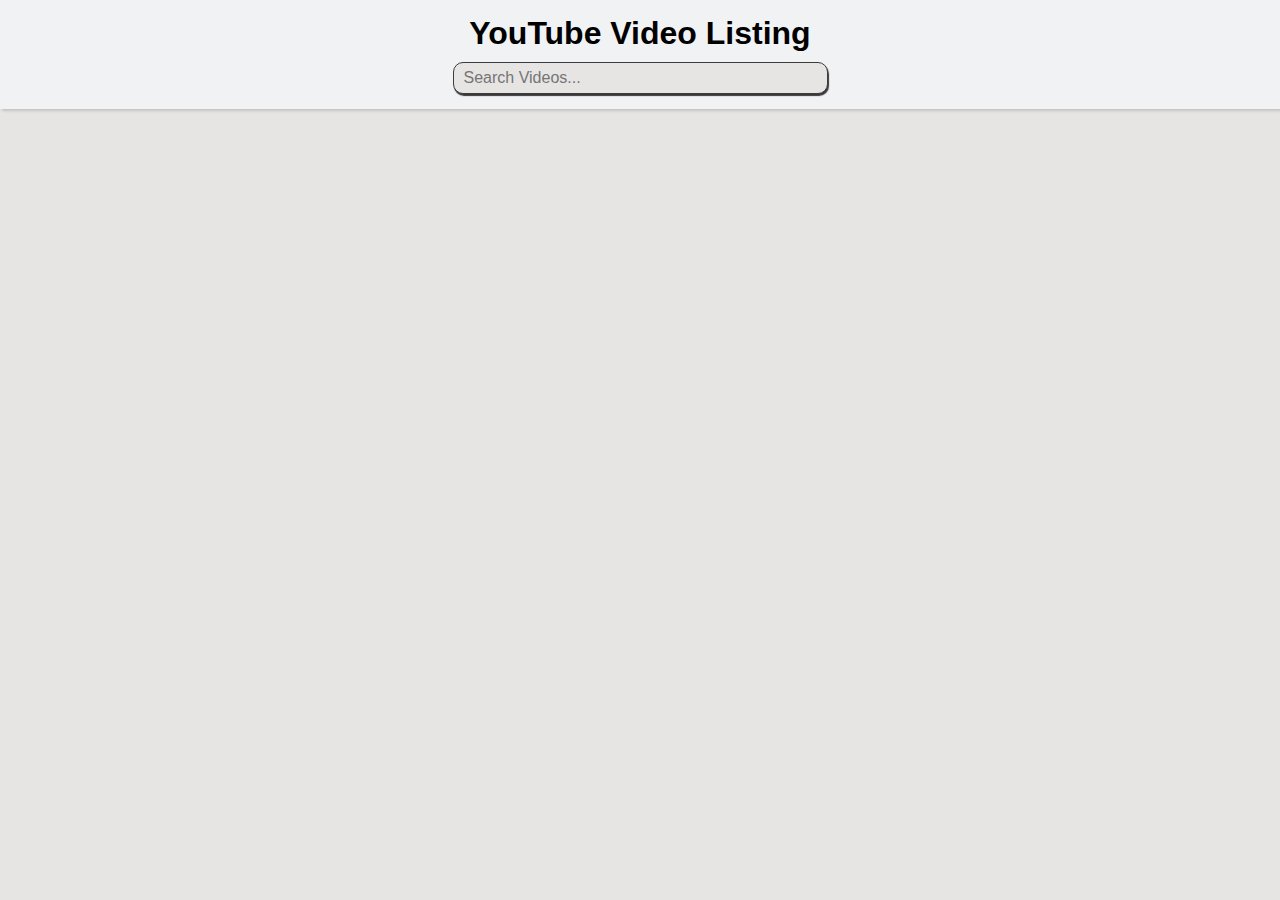
<file: 2-youtube-video-listing/index.html>
<!DOCTYPE html>
<html lang="en">
<head>
    <meta charset="UTF-8">
    <meta name="viewport" content="width=device-width, initial-scale=1.0">
    <title>YouTube Video Listing</title>
    <link rel="stylesheet" href="style.css">
</head>
<body>
    <!-- Header -->
    <div class="header">
        <h1>YouTube Video Listing</h1>
        <div>
            <input type="search" name="search" id="searchInput" placeholder="Search Videos...">
        </div>
    </div>

    <!-- Video Container -->
    <div class="video-cont"></div>
</body>
<script src="./app.js"></script>
</html>
</file>
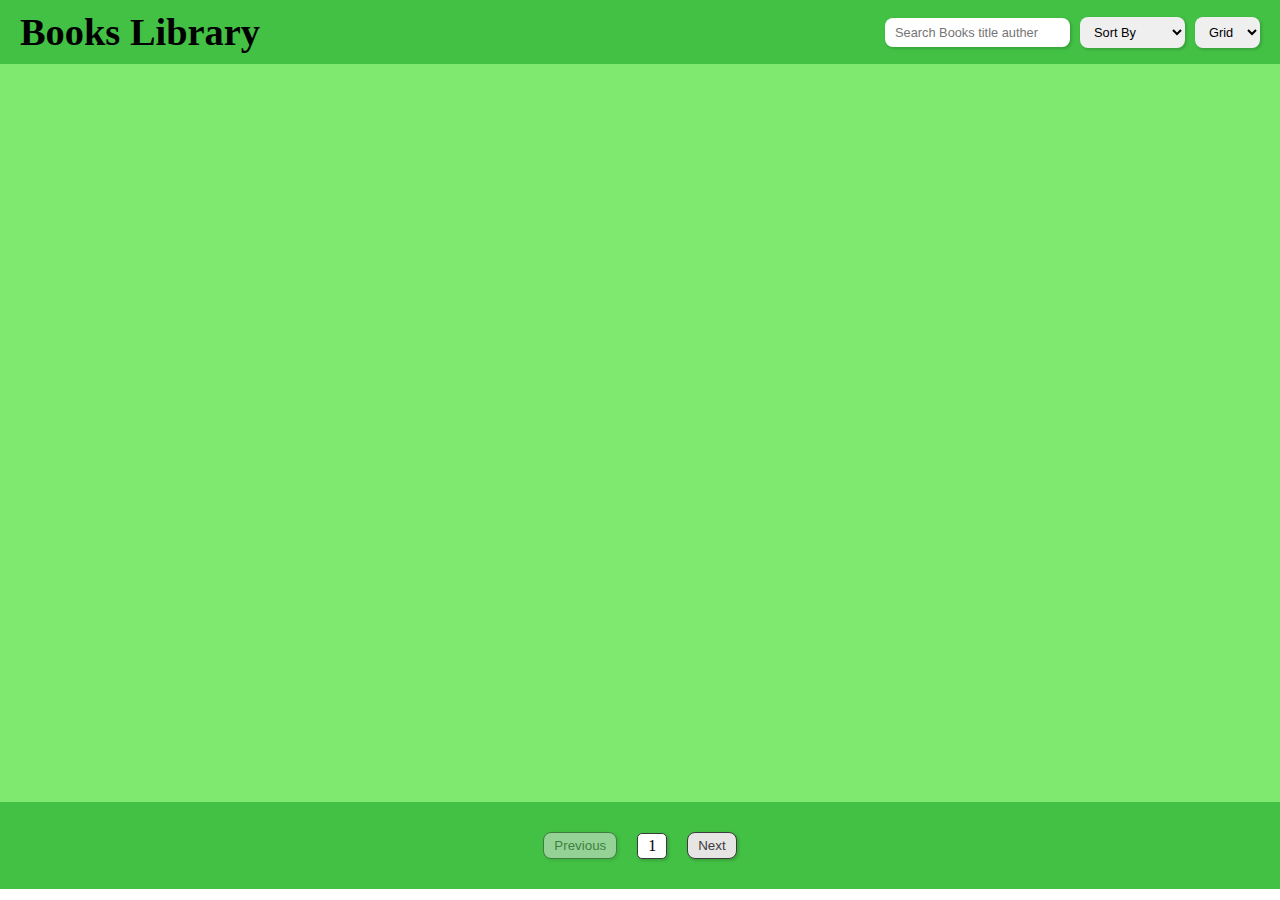
<file: 3-Books-Library/index.html>
<!DOCTYPE html>
<html lang="en">

<head>
    <meta charset="UTF-8">
    <meta name="viewport" content="width=device-width, initial-scale=1.0">
    <title>Books Library</title>
    <link rel="stylesheet" href="style.css">
</head>

<body>

    <!-- Header container -->
    <div class="header">
        <h1>Books Library</h1>
        <div>
            <input type="search" name="" id="searchBook" placeholder="Search Books title auther">
            <select name="" id="sortBook">
                <option value="empty">Sort By</option>
                <option value="a-z">Title (A-Z)</option>
                <option value="z-a">Title (Z-A)</option>
                <option value="new">New Books</option>
                <option value="old">Old Books</option>
            </select>
            <select name="" id="view">
                <option value="grid">Grid</option>
                <option value="list">List</option>
            </select>
        </div>
    </div>

    <!-- This is book container -->
    <div class="main-cont">
        <div class="book-container grid">
        </div>
    </div>

    <!-- This is pagination container -->
    <div class="pagination">
        <button id="prevBtn" disabled>Previous</button>
        <div id="pagenoDiv">1</div>
        <button id="nextBtn">Next</button>
    </div>
</body>
<script src="./script.js"></script>
</html>
</file>
<file: 2-youtube-video-listing/style.css>
* {
    margin: 0px;
    padding: 0px;
    box-sizing: border-box;
}

html,
body {
    height: 100%;
    width: 100%;
    background-color: #e7e4e4;
}

.header {
    width: 100%;
    background-color: rgb(240, 242, 243);
    padding: 15px;
    box-shadow: rgba(0, 0, 0, 0.15) 1.95px 1.95px 2.6px;
    text-align: center;
    margin-bottom: 50px;
}

.header h1 {
    font-family: 'Segoe UI', Tahoma, Geneva, Verdana, sans-serif;
    font-size: 2rem;
}

.header div {
    margin-top: 10px;
}

#searchInput {
    width: clamp(200px, 30%, 600px);
    padding: 6px 10px;
    border-radius: 10px;
    font-size: 1rem;
    outline: none;
    background-color: #e7e4e4;
    color: #3c3c3c;
    border: 1px solid #3c3c3c;
    box-shadow: 1px 2px 1px 0px #393737;
    transition: all 0.3s ease-in-out;
}

.video-cont {
    max-width: 1200px;
    margin: auto;
    display: grid;
    grid-template-columns: repeat(auto-fit, minmax(300px, 1fr));
    gap: 20px;
    justify-content: center;
    padding: 10px;
}

.card {
    padding-bottom: 1em;
    border: 1px solid #fff;
    border-radius: 10px;
    background-color: #c5b8b8;
    font-family: 'Segoe UI', Tahoma, Geneva, Verdana, sans-serif;
    box-shadow: 1px 2px 1px 0px #393737;
    font-size: 0.9rem;
    overflow: hidden;
}

.card a img {
    max-width: 100%;
    min-height: 250px;
    height: auto;
}
.card div {
    margin-left: 10px;
}
.card p {
    margin-top: 6px;
}

.card .stats {
    display: flex;
    justify-content: start;
    align-items: center;
    gap: 15px;
    margin-top: 6px;
}
</file>
<file: 3-Books-Library/style.css>
* {
    margin: 0px;
    padding: 0px;
    box-sizing: border-box;
}

.header {
    display: flex;
    justify-content: space-between;
    align-items: center;
    flex-wrap: wrap;
    gap: 15px;
    padding: 10px 20px 10px 20px;
    background-color: #43c145;
    box-shadow: rgba(0, 0, 0, 0.15) 1.95px 1.95px 2.6px;
}

.header h1 {
    font-family: cursive;
    font-size: 2.4rem;
}

.header div {
    display: flex;
    gap: 10px;
    flex-wrap: wrap;
    align-items: center;
}

#searchBook,
#sortBook,
#view {
    padding: 7px 10px;
    font-size: 0.8rem;
    border-radius: 8px;
    border: none;
    box-shadow: rgba(0, 0, 0, 0.15) 1.95px 1.95px 2.6px;
}

.main-cont {
    background-color: #7fe96f;
}

.book-container {
    min-height: calc(100vh - 162px);
    max-width: 1200px;
    margin: auto;
    display: grid;
    padding-top: 30px;
    padding: 50px 10px 50px 10px;
}

.book-container .card {
    width: 280px;
    max-height: 400px;
    background-color: #43c145;
    display: flex;
    flex-direction: column;
    gap: 15px;
    padding: 10px;
    border-radius: 10px;
    box-shadow: 1px 1px 1px 1px #036417;
    text-decoration: none;
    color: #0e0e0e;
}

.book-container .card .thumbnail {
    width: 100%;
    height: 270px;
    border: 2px solid #049109;
    overflow: hidden;
    border-radius: 10px;
    box-shadow: rgba(0, 0, 0, 0.15) 1.95px 1.95px 2.6px;
}

.book-container .card .thumbnail img {
    width: 100%;
    height: 100%;
    object-fit: cover;
    transition: all 0.3s ease-in-out;
}

.book-container .card .thumbnail img:hover {
    transform: scale(1.1);
}

.book-container .card .info {
    font-family: cursive;
    display: flex;
    flex-direction: column;
    gap: 5px;
}

.book-container .card .info h3 {
    font-size: 1.2rem;
}

.pagination {
    padding: 30px;
    display: flex;
    justify-content: center;
    align-items: center;
    gap: 20px;
    background-color: #43c145;
}

.pagination button {
    padding: 5px 10px;
    border-radius: 8px;
    border: none;
    box-shadow: rgba(0, 0, 0, 0.15) 1.95px 1.95px 2.6px;
    cursor: pointer;
    background-color: #e7e4e4;
    color: #3c3c3c;
    border: 1px solid #3c3c3c;
    transition: all 0.3s ease-in-out;
}

.pagination #pagenoDiv {
    padding: 3px 10px;
    border: 1px solid #3c3c3c;
    border-radius: 5px;
    box-shadow: rgba(0, 0, 0, 0.15) 1.95px 1.95px 2.6px;
    background-color: #fff;
}

.pagination button:hover {
    background-color: #3c3c3c;
    color: #e7e4e4;
}

.pagination button:disabled {
    cursor: not-allowed;
    opacity: 0.5;
}

.pagination button:disabled:hover {
    background-color: #e7e4e4;
    color: #3c3c3c;
}

#view {
    cursor: pointer;
}

/* css properties that is add by javascript */
.grid {
    grid-template-columns: repeat(auto-fill, minmax(280px, 1fr));
    gap: 30px;
    justify-items: center;
}

.list {
    display: flex;
    flex-direction: column;
    gap: 30px;
}


/* media queries */

@media screen and (max-width: 600px) {

    .header {
        justify-content: center;
    }
    
    #searchBook,
    #sortBook,
    #view {
        font-size: 0.7rem;
    }

    .list .card .thumbnail {
        width: 50%;
    }

    .list .card .info {
        width: 50%;
    }
}
</file>
